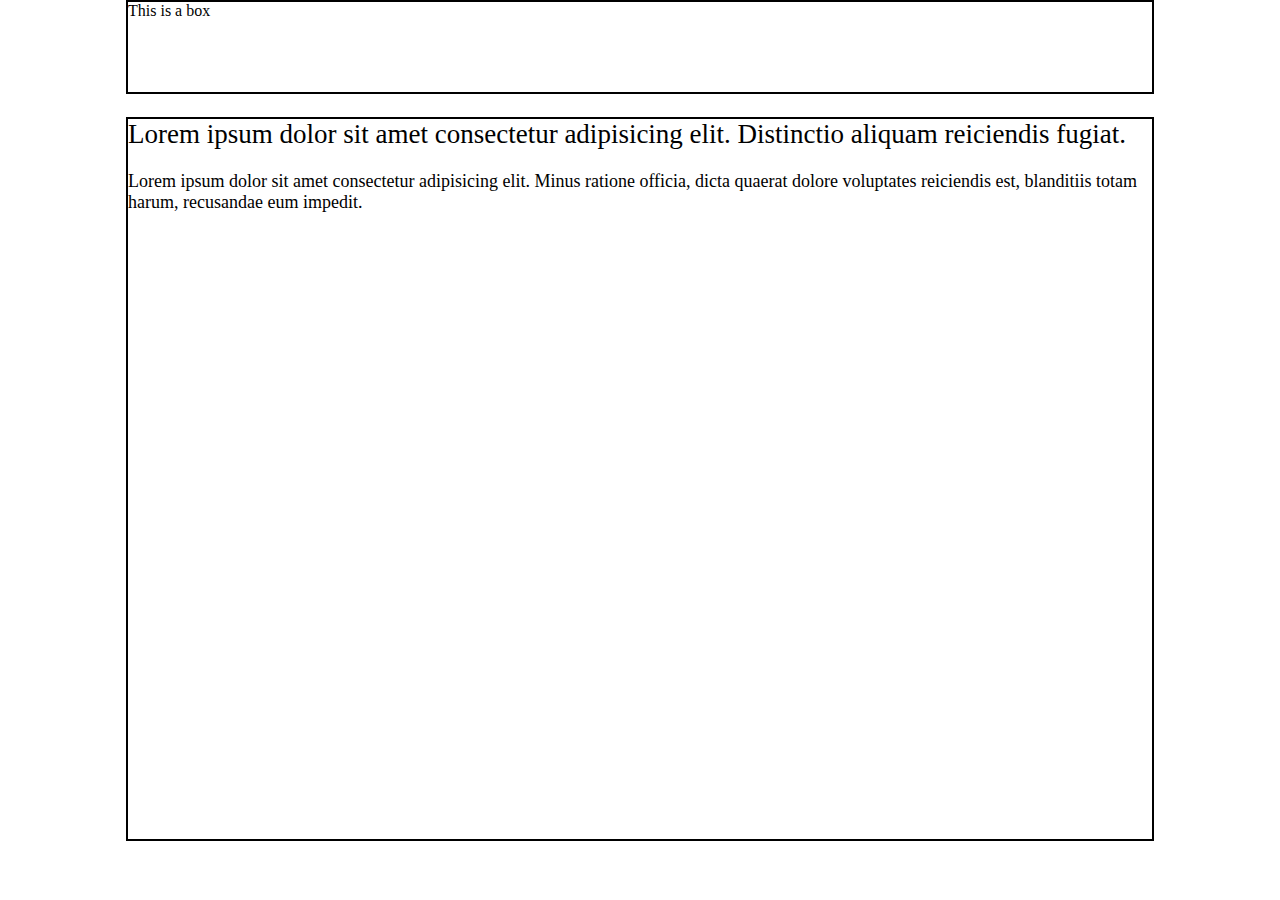
<file: Learning CSS/index.html>
<!DOCTYPE html>
<html lang="en">
<head>
    <meta charset="UTF-8">
    <meta name="viewport" content="width=device-width, initial-scale=1.0">
    <title>CSS</title>
    <style>
        *{
            margin: 0;
            padding: 0;
        }
       .box{
        border: 2px solid black;
        width: 80vw;
        margin: auto;
        height: 10vh;
       }
       .container{
        border: 2px solid black;
        width: 80vw;
        height: 80vh;
        margin: 23px auto;
        font-size: 18px;
       }
       .container p{
        font-size: 1.5em;
       }
    </style>
</head>
<body>
    <div class="box">This is a box</div>
    <div
        class="container">
        <p>
            Lorem ipsum dolor sit amet consectetur adipisicing elit. Distinctio aliquam reiciendis fugiat.
        </p> <br>
        Lorem ipsum dolor sit amet consectetur adipisicing elit. Minus ratione officia, dicta quaerat dolore voluptates reiciendis est, blanditiis totam harum, recusandae eum impedit.       
    </div>
    
    
</body>
</html>
</file>
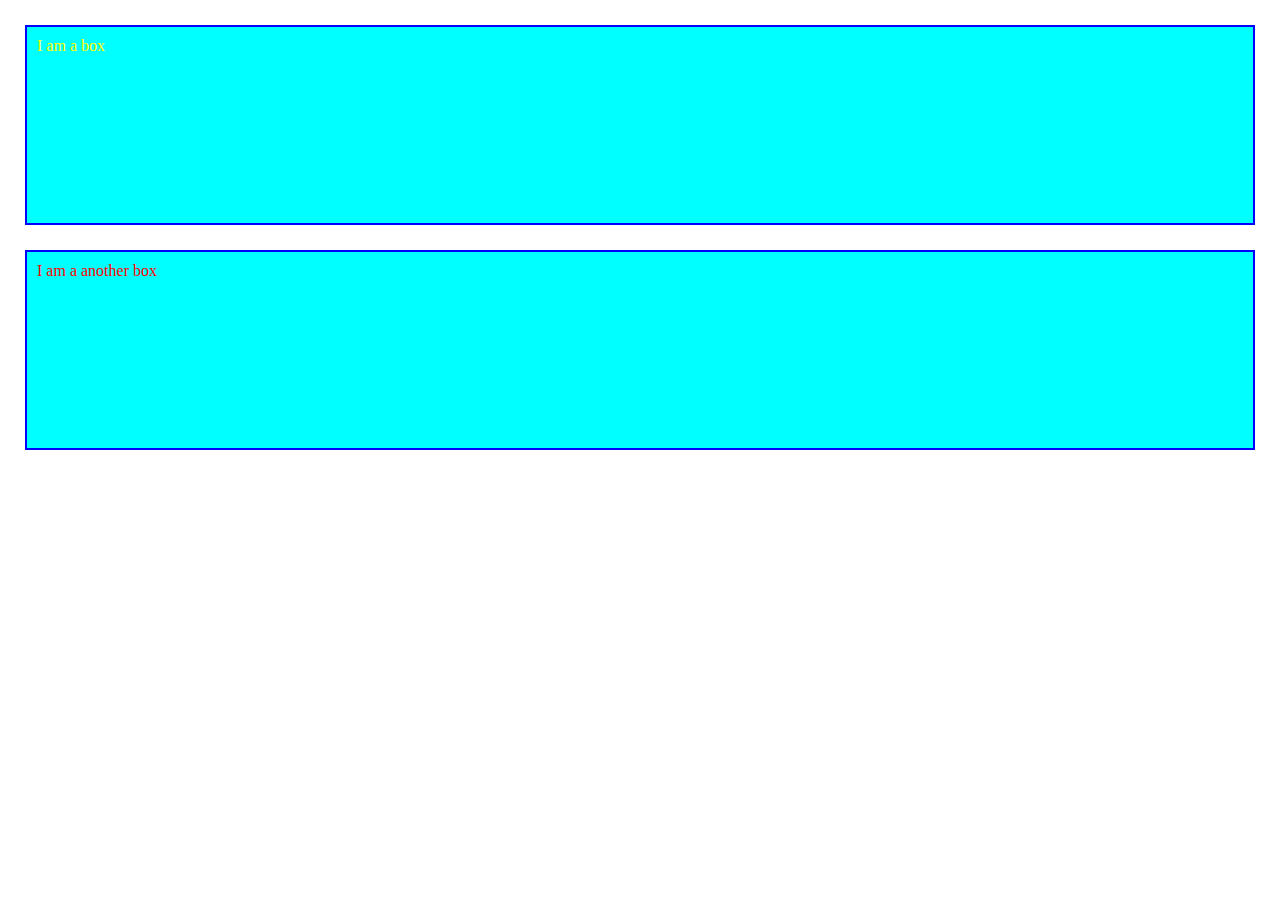
<file: Learning CSS/CSS Boxmodel/index.html>
<!DOCTYPE html>
<html lang="en">
<head>
    <meta charset="UTF-8">
    <meta name="viewport" content="width=device-width, initial-scale=1.0">
    <title>CSS Boxmodel</title>
    <style>
        *{
            margin: 0;
            padding: 0;
        }
        .box{
            background-color: aqua;
        }
        .box1{
                color: yellow;
                padding: 10px;
                margin: 25px;
                border: 2px solid blue;
                height: 200px;
                box-sizing: border-box;
        }
        .box2{
                color: red;
                padding: 10px;
                margin: 25px;
                border: 2px solid blue;
                height: 200px;
                box-sizing: border-box;
        }
    </style>
</head>
<body>
    <div class="box box1">I am a box</div>
    <div class="box box2">I am a another box</div>
</body>
</html>
</file>
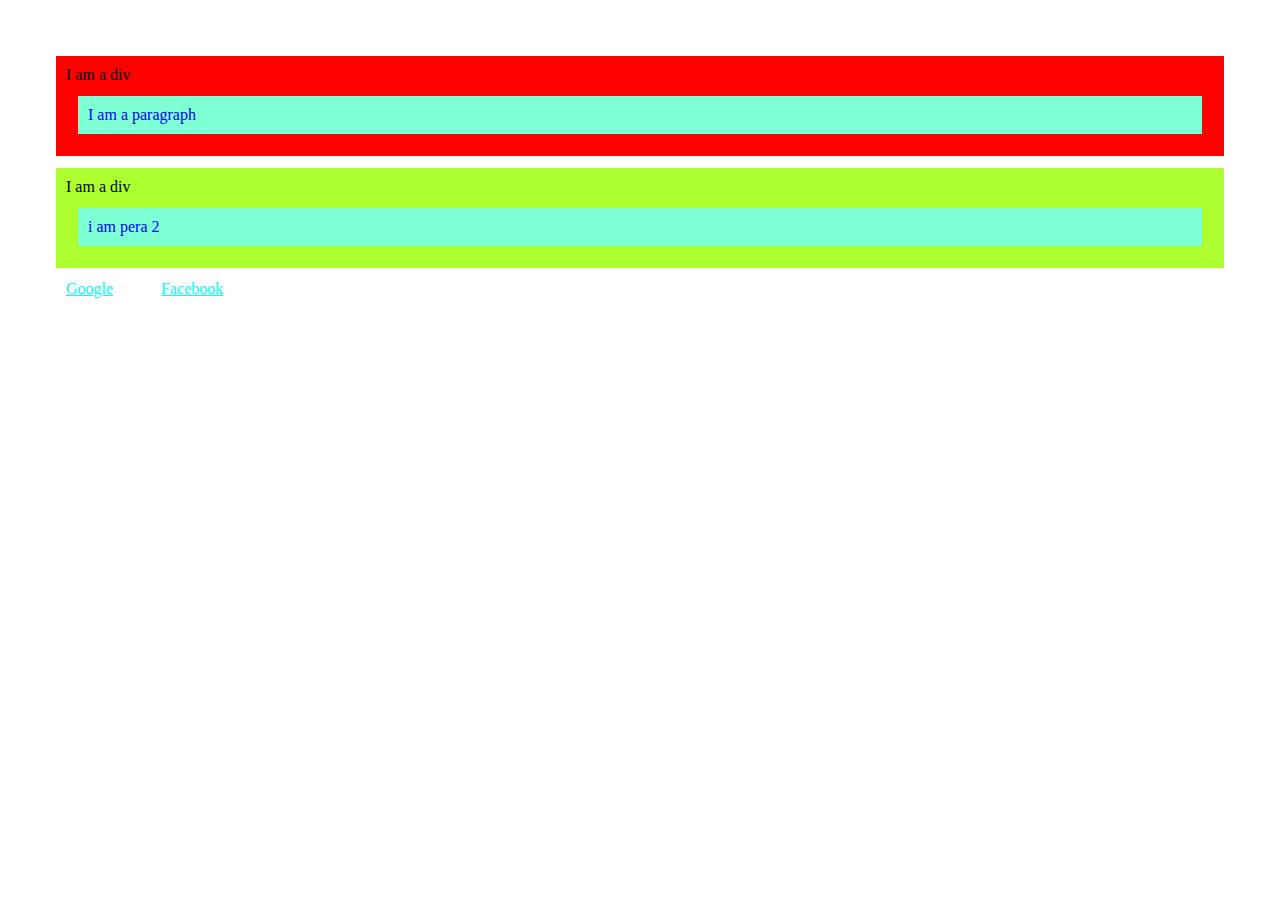
<file: Learning CSS/CSS Selectors/index.html>
<!DOCTYPE html>
<html lang="en">
<head>
    <meta charset="UTF-8">
    <meta name="viewport" content="width=device-width, initial-scale=1.0">
    <title>CSS Selectors</title>
    <style>
        .red{
            background-color: red;
        }
        #green{
            background-color: greenyellow;
        }

        div > p{
            color: blue;
            background-color: aquamarine;
        }
        
        div  p{
            color: blue;
            background-color: aquamarine;
        }

        *{
            margin: 12px;
            padding: 10px;
        }

        a:visited{
            color: green;
        }

        a:link{
            color: aqua;
        }

        a:hover{
            background-color: black;
        }

        
    </style>
</head>
<body>
    <div class="red">
        I am a div
        <p>
            I am  a paragraph
        </p>
    </div>
    <div id="green">
        I am a div
        <p>
            i am pera 2
        </p>
    </div>
    <a href="http://www.google.com">Google</a>
    <a href="http://www.facebook.com">Facebook</a>
    
</body>
</html>
</file>
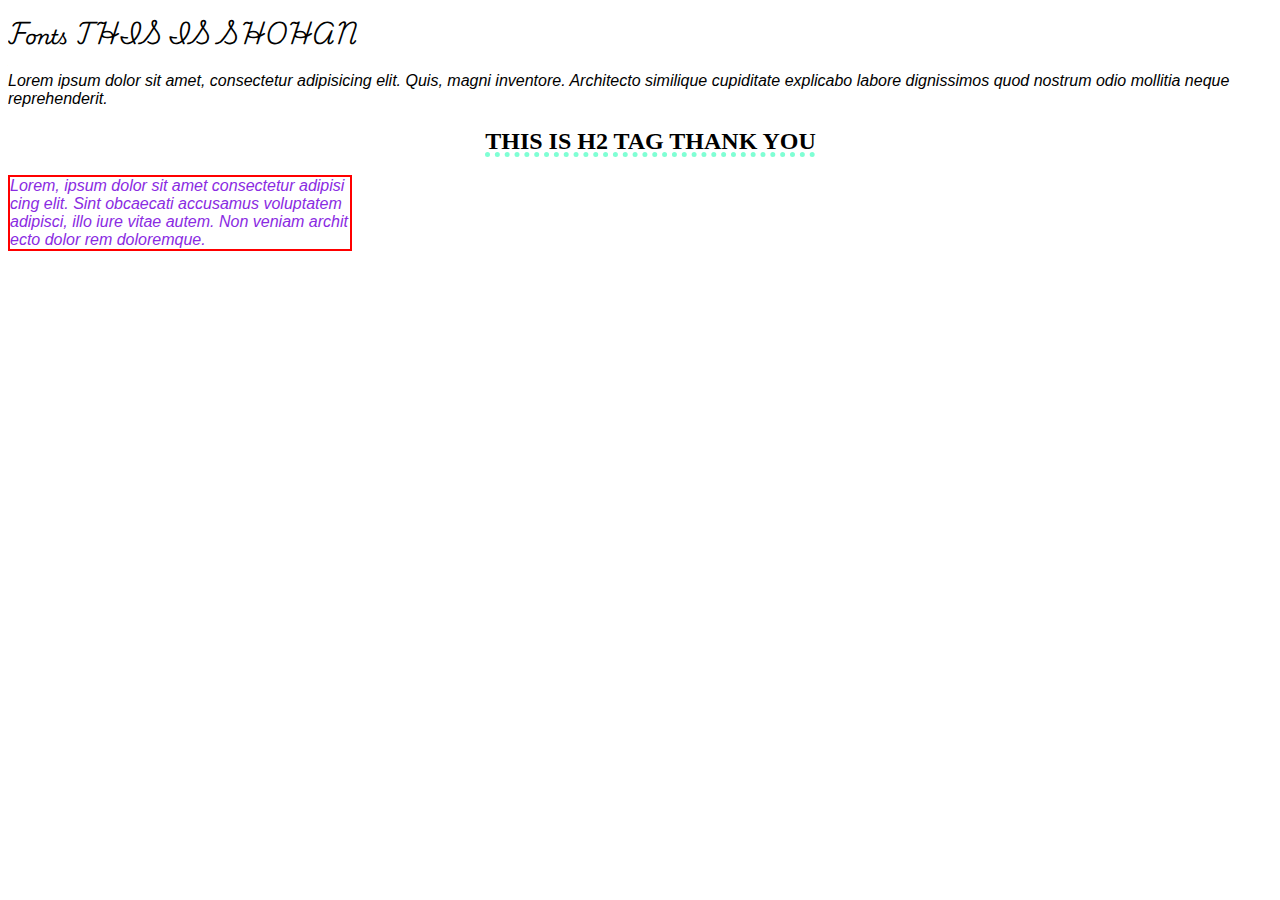
<file: Learning CSS/Fonts, Text and color Property/index.html>
<!DOCTYPE html>
<html lang="en">

<head>
    <meta charset="UTF-8">
    <meta name="viewport" content="width=device-width, initial-scale=1.0">
    <title>Fonts</title>
    <style>
        @import url('https://fonts.googleapis.com/css2?family=Playwrite+CU:wght@100..400&display=swap');

        h1 {
            font-family: "Playwrite CU", cursive;
            font-size: 20px;
            font-weight: 400;


        }

        p {
            font-family: 'Segoe UI', Tahoma, Geneva, Verdana, sans-serif;
            font-style: italic;
            font-weight: 111;
            /* text-decoration: overline; */
        }

        h2 {
            text-transform: uppercase;
            text-decoration: underline;
            text-decoration-color: aquamarine;
            text-decoration-style: dotted;
            text-decoration-thickness: 5px;
            text-indent: 21px;  
            text-align: center;

        }

        .lorem {
            color: blueviolet;
            border: 2px solid red;
            width: 340px;
            word-break: break-all;
            text-overflow: ellipsis;
            overflow: hidden;
        }
    </style>
</head>

<body>
    <div>
        <h1>Fonts THIS IS SHOHAN</h1>
        <p>Lorem ipsum dolor sit amet, consectetur adipisicing elit. Quis, magni inventore. Architecto similique
            cupiditate explicabo labore dignissimos quod nostrum odio mollitia neque reprehenderit.
        </p>
        <h2>This is h2 tag thank you</h2>
    </div>
    <p class="lorem">Lorem, ipsum dolor sit amet consectetur adipisicing elit. Sint obcaecati accusamus voluptatem
        adipisci, illo iure vitae autem. Non veniam architecto dolor rem doloremque.</p>
</body>

</html>
</file>
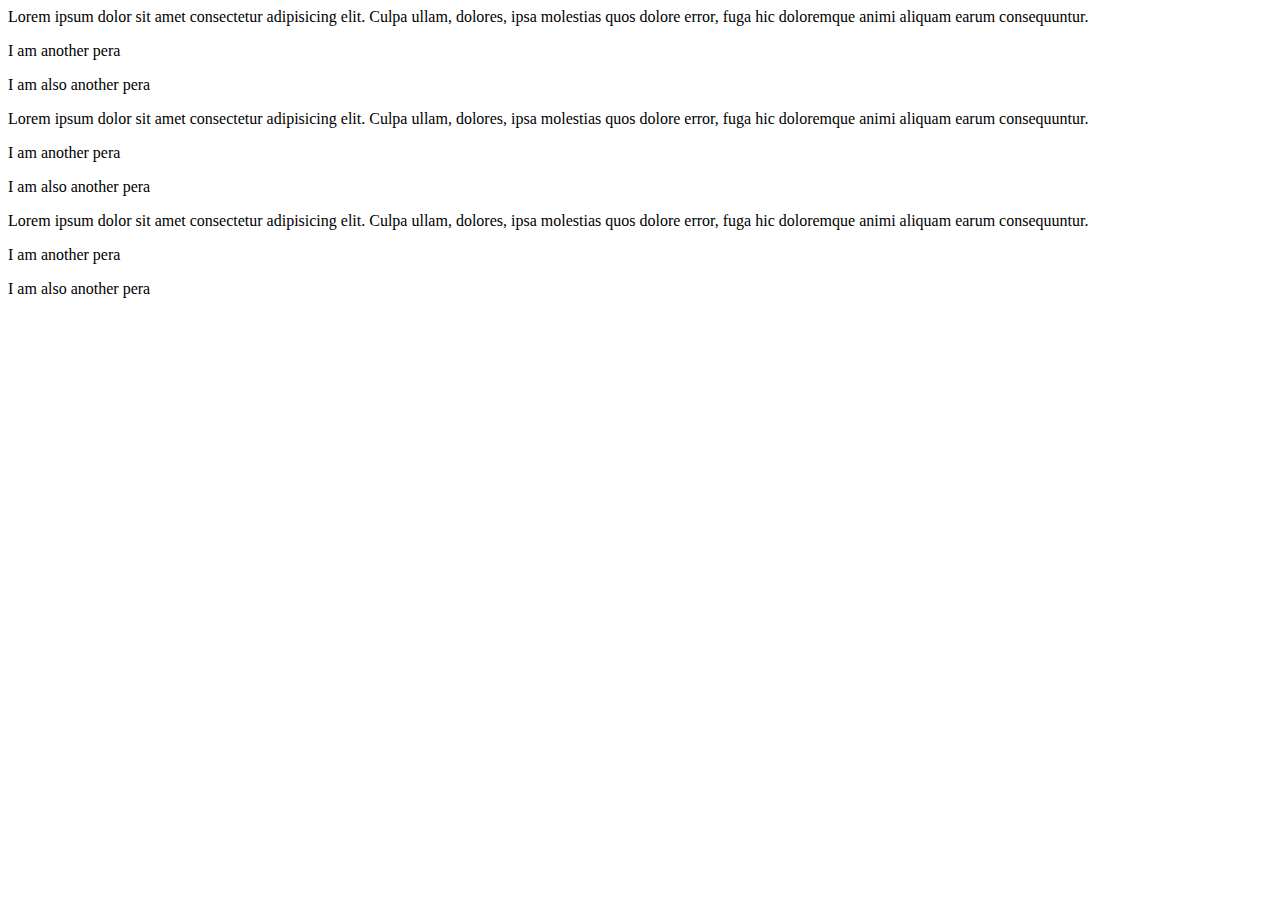
<file: Learning CSS/Task 2 CSS/index.html>
<!DOCTYPE html>
<html lang="en">
<head>
    <meta charset="UTF-8">
    <meta name="viewport" content="width=device-width, initial-scale=1.0">
    <title>Document</title>
</head>
<body>
    <div>
        Lorem ipsum dolor sit amet consectetur adipisicing elit. Culpa ullam, dolores, ipsa molestias quos dolore error, fuga hic doloremque animi aliquam earum consequuntur.
        <p>I am another pera</p>
        <p>I am also another pera</p>
    </div>
    <div>
        Lorem ipsum dolor sit amet consectetur adipisicing elit. Culpa ullam, dolores, ipsa molestias quos dolore error, fuga hic doloremque animi aliquam earum consequuntur.
        <p>I am another pera</p>
        <p>I am also another pera</p>
    </div>
    <div>
        Lorem ipsum dolor sit amet consectetur adipisicing elit. Culpa ullam, dolores, ipsa molestias quos dolore error, fuga hic doloremque animi aliquam earum consequuntur.
        <p>I am another pera</p>
        <p>I am also another pera</p>
    </div>
</body>
</html>
</file>
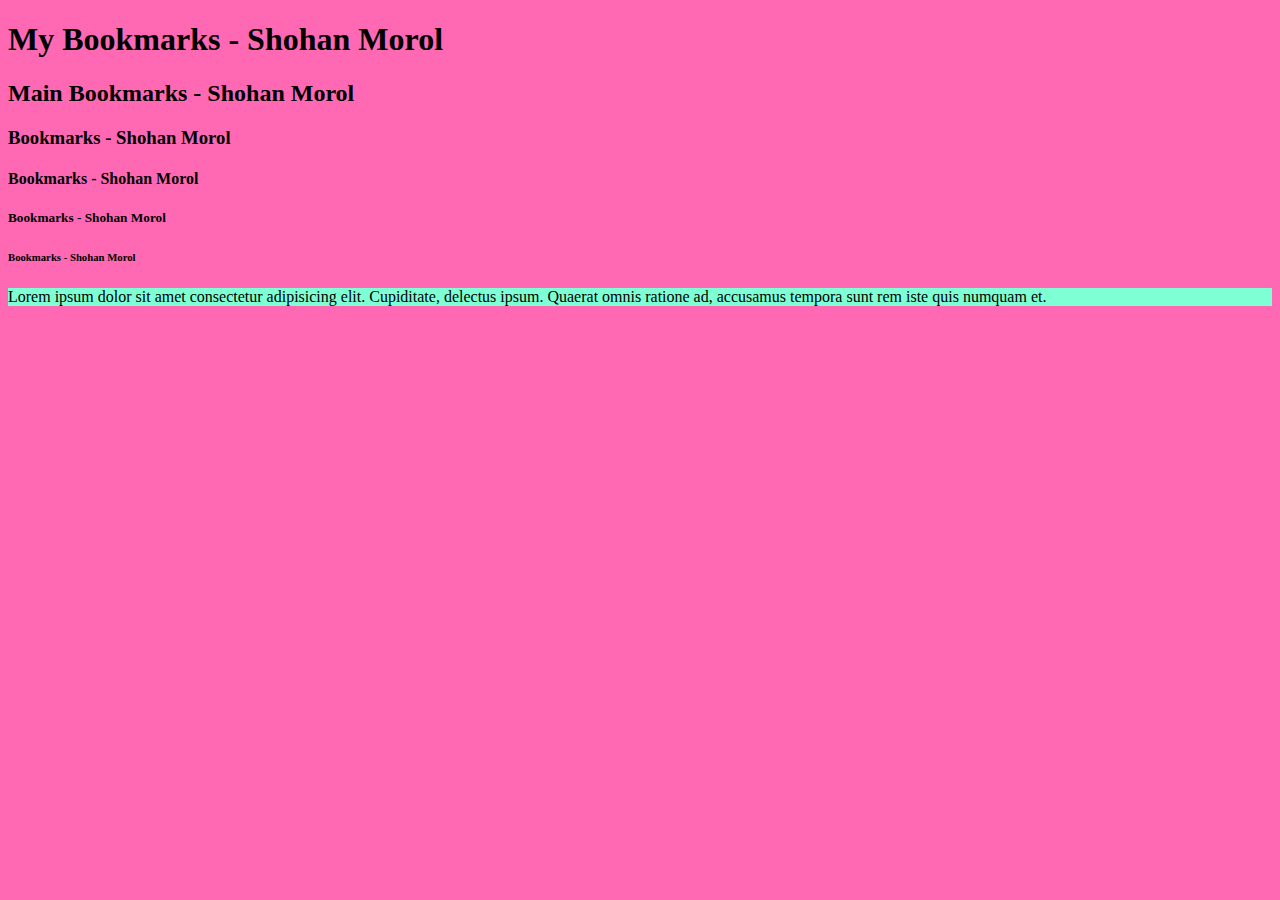
<file: Learning HTML/BookMark Website/index.html>
<!DOCTYPE html>
<html lang="en">
<head>
    <meta charset="UTF-8">
    <meta name="viewport" content="width=device-width, initial-scale=1.0">
    <title>My Bookmarks - Shohan Morol</title>
    <link rel="stylesheet" href="style.css">
</head>
<body>
    <h1>My Bookmarks - Shohan Morol</h1>
    <h2>Main Bookmarks - Shohan Morol</h2>
    <h3> Bookmarks - Shohan Morol</h3>
    <h4> Bookmarks - Shohan Morol</h4>
    <h5> Bookmarks - Shohan Morol</h5>
    <h6> Bookmarks - Shohan Morol</h6>
    <p style="background-color: aquamarine;">Lorem ipsum dolor sit amet consectetur adipisicing elit. Cupiditate, delectus ipsum. Quaerat omnis ratione ad, accusamus tempora sunt rem iste quis numquam et.</p>
</body>
</html>
</file>
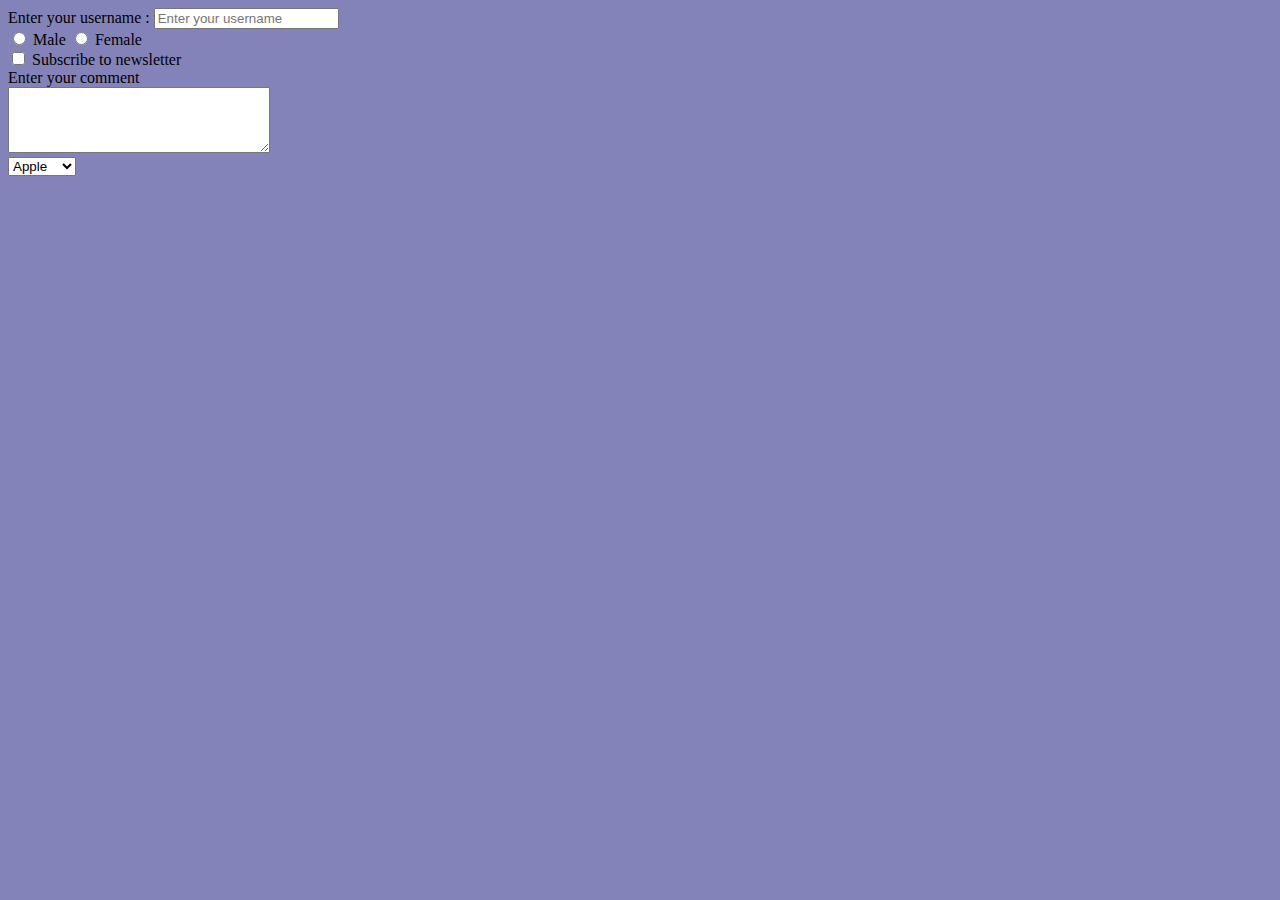
<file: Learning HTML/HTML Form/index.html>
<!DOCTYPE html>
<html lang="en">

<head>
    <meta charset="UTF-8">
    <meta name="viewport" content="width=device-width, initial-scale=1.0">
    <title>Forms - Lets learn it</title>
    <link rel="stylesheet" href="style.css">
</head>

<body>
    <div>
        <form action="post">
            <label for="username">Enter your username : </label>
            <input type="text" id="username" name="username" placeholder="Enter your username" > <br>
    </div>
    <div>
        <input type="radio" id="male" name="gender" value="male">
        <label for="male">Male</label>
        <input type="radio" id="female" name="gender" value="female">
        <label for="female">Female</label>
    </div>
    <div>
        <input type="checkbox" id="subscribe" name="subscribe" value="yes">
<label for="subscribe">Subscribe to newsletter</label>
    </div>
    <div>
        <label for="comment">Enter your comment</label> <br>
        <textarea name="comment" rows="4" cols="30"></textarea>
    </div>

    <div>
        <select name="fruits">
            <option value="apple">Apple</option>
            <option value="banana">Banana</option>
            <option value="cherry">Cherry</option>
      </select>
    </div>

    </form>
    <script src="./script.js"></script>

</body>

</html>
</file>
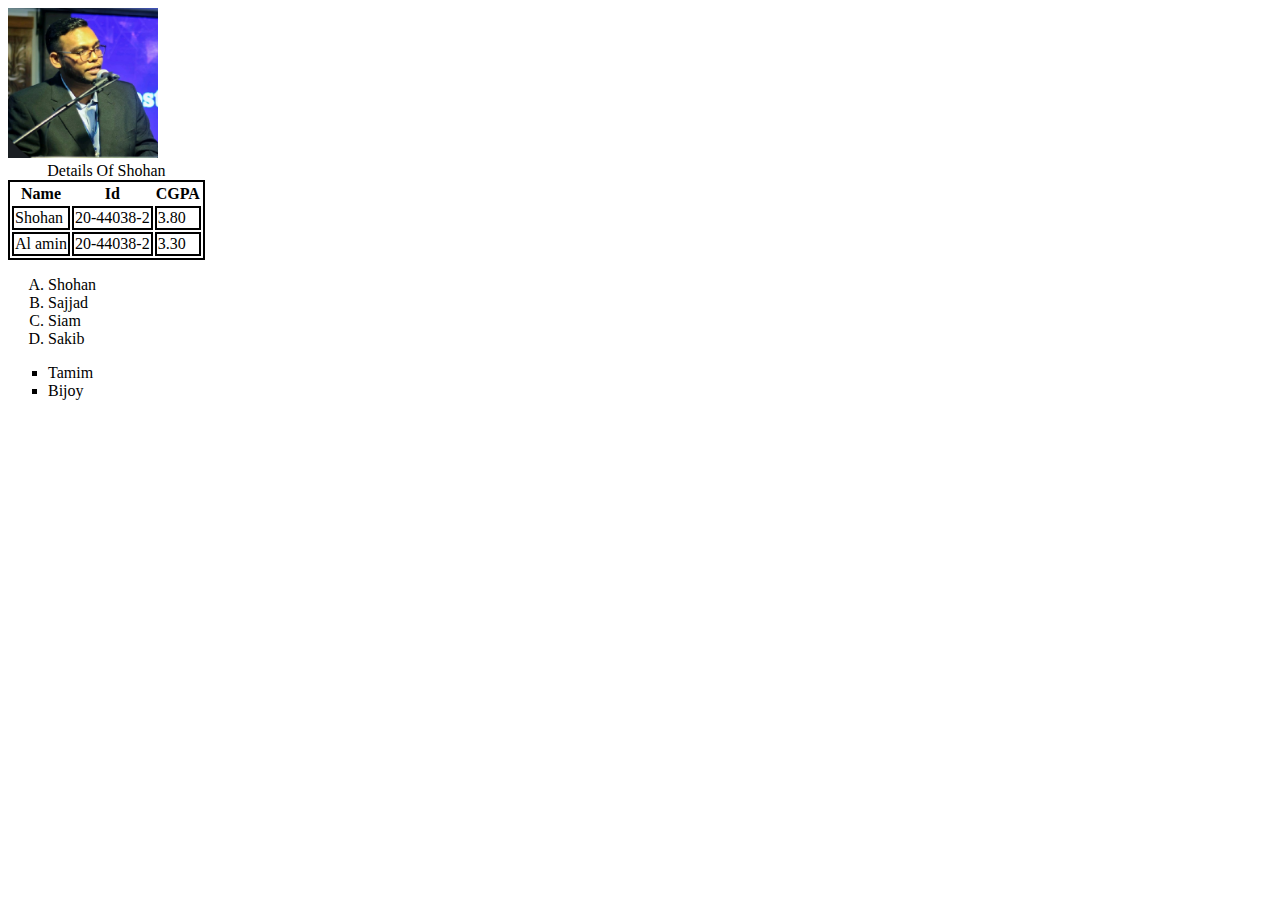
<file: Learning HTML/Image, List and Tables/index.html>
<!DOCTYPE html>
<html lang="en">
  <head>
    <meta charset="UTF-8" />
    <meta name="viewport" content="width=device-width, initial-scale=1.0" />
    <title>My Bookmarks - Shohan Morol</title>
    <link rel="stylesheet" href="style.css" />
  </head>
  <body>
    <img
      width="150"
      height="150"
      src="./img/Shohan.png"
      alt="Image of Shohan Morol"
    />

    <table>
      <caption>
        Details Of Shohan
      </caption>
      <tr>
        <th>Name</th>
        <th>Id</th>
        <th>CGPA</th>
      </tr>
      <tr>
        <td>Shohan</td>
        <td>20-44038-2</td>
        <td>3.80</td>
      </tr>
      <tr>
        <td>Al amin</td>
        <td>20-44038-2</td>
        <td>3.30</td>
      </tr>
    </table>

    <ol type="A">
      <li>Shohan</li>
      <li>Sajjad</li>
      <li>Siam</li>
      <li>Sakib</li>
    </ol>
    <ul type="square">
      <li>Tamim</li>
      <li>Bijoy</li>
    </ul>
  </body>
</html>
</file>
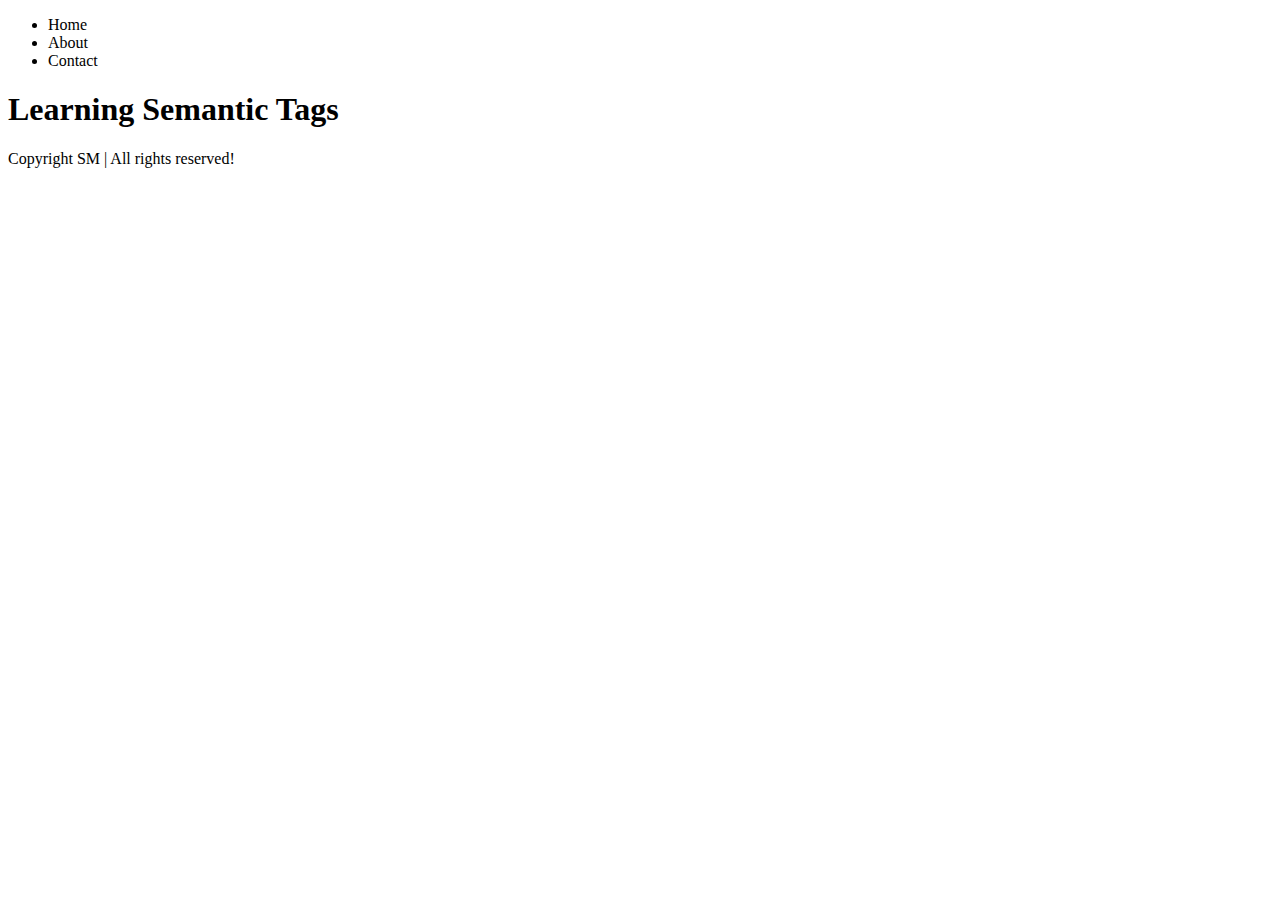
<file: Learning HTML/Semantic Tags/index.html>
<!DOCTYPE html>
<html lang="en">
<head>
    <meta charset="UTF-8">
    <meta name="viewport" content="width=device-width, initial-scale=1.0">
    <title>Semantic Tags</title>
</head>
<body>
    <header>
        <nav>
            <ul>
                <li>Home</li>
                <li>About</li>
                <li>Contact</li>
            </ul>
        </nav>
    </header>

    <main>

    </main>
        <h1>Learning Semantic Tags</h1>
    <footer>
        Copyright SM | All rights reserved!
    </footer>
</body>
</html>
</file>
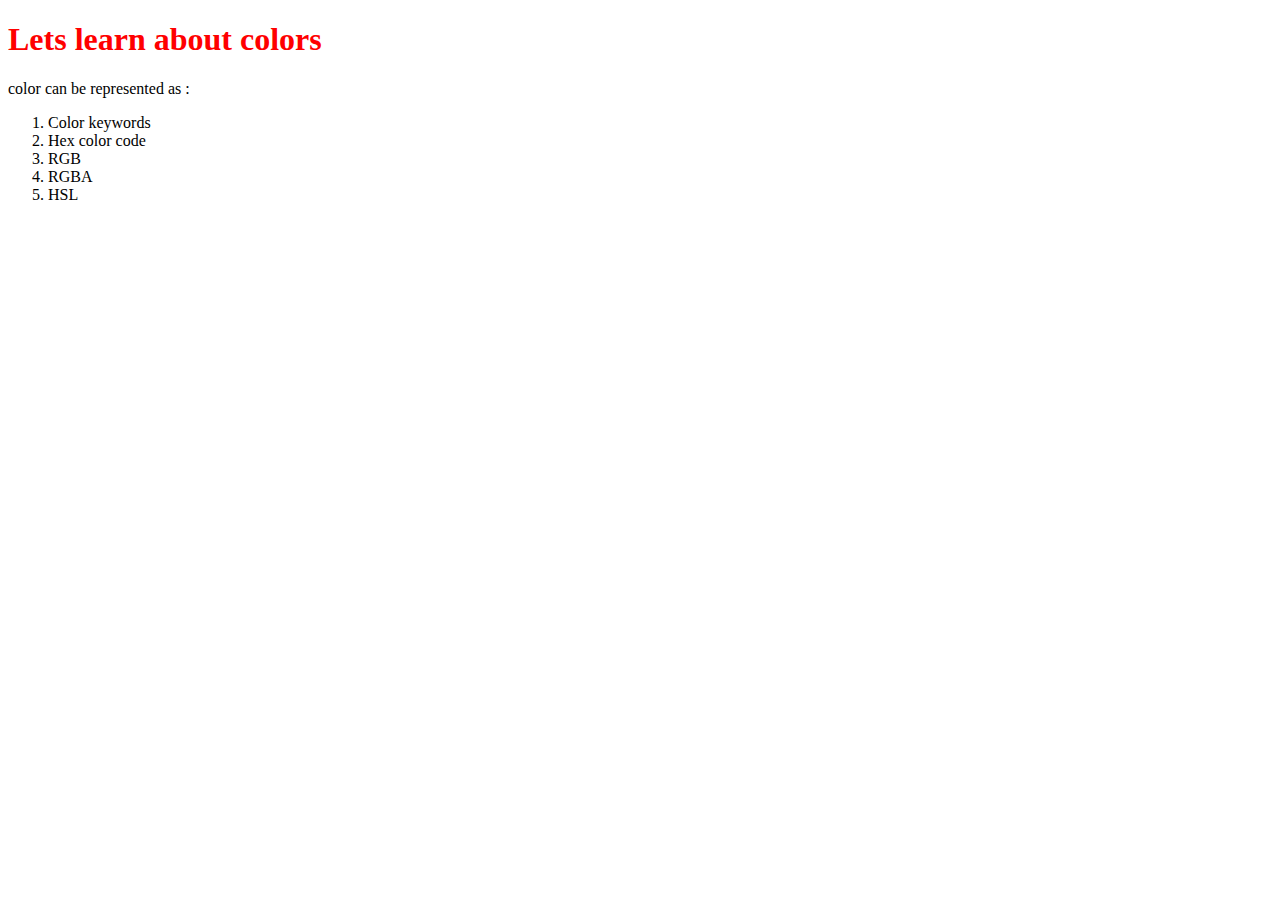
<file: Learning CSS/Fonts, Text and color Property/colors.html>
<!DOCTYPE html>
<html lang="en">
<head>
    <meta charset="UTF-8">
    <meta name="viewport" content="width=device-width, initial-scale=1.0">
    <title>Colors</title>
    <style>
h1{
    color: red;
}
    </style>
</head>
<body>
    <h1>Lets learn about colors</h1>
    <p>
        color can be represented as :
       <ol>
        <li>Color keywords</li>
        <li>Hex color code</li>
        <li>RGB</li>
        <li>RGBA</li>
        <li>HSL</li>
       </ol>
    </p>
</body>
</html>
</file>
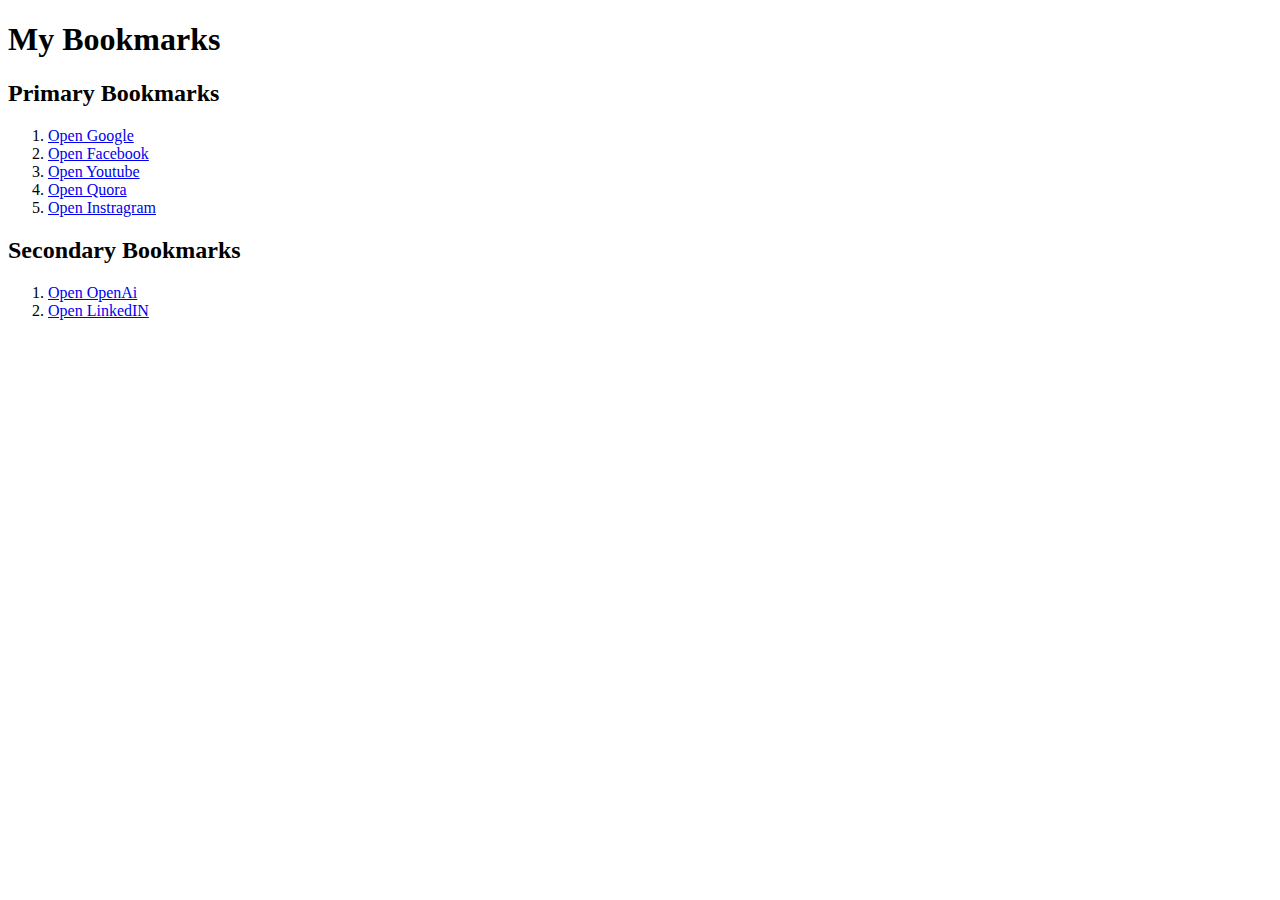
<file: Learning HTML/BookMark Website/bookmarkManager.html>
<!DOCTYPE html>
<html lang="en">
<head>
    <meta charset="UTF-8">
    <meta name="viewport" content="width=device-width, initial-scale=1.0">
    <title>Bookmark Manager - Shohan Morol</title>
</head>
<body>
    <h1>My Bookmarks</h1>
    <h2>Primary Bookmarks</h2>
 
    <ol>
        <li><a target="_blank" href="https://www.google.com">Open Google</a></> </li>
        <li><a target="_blank" href="https://www.facebook.com">Open Facebook</a> </li>
        <li><a target="_blank" href="https://www.youtube.com">Open Youtube</a> </li>
        <li><a target="_blank" href="https://www.quora.edu">Open Quora</a> </li>
        <li><a target="_blank" href="https://www.instagram.com">Open Instragram</a> </li>
       
    </ol>
   

    

    <h2>Secondary Bookmarks</h2>
    <ol>
    <li><a target="_blank" href="https://www.openai.com">Open OpenAi</a> </li>
        <li><a target="_blank" href="https://www.linkedin.com">Open LinkedIN</a> <br></li>
    </ol>
</body>
</html>
</file>
<file: Learning HTML/BookMark Website/style.css>
body{
    background-color: hotpink
}
</file>
<file: Learning HTML/HTML Form/style.css>
body{
    background-color: rgb(132, 131, 185);
    /* color: aqua; */
}
</file>
<file: Learning HTML/Image, List and Tables/style.css>
table, td{
    border: 2px solid black;
}
</file>
